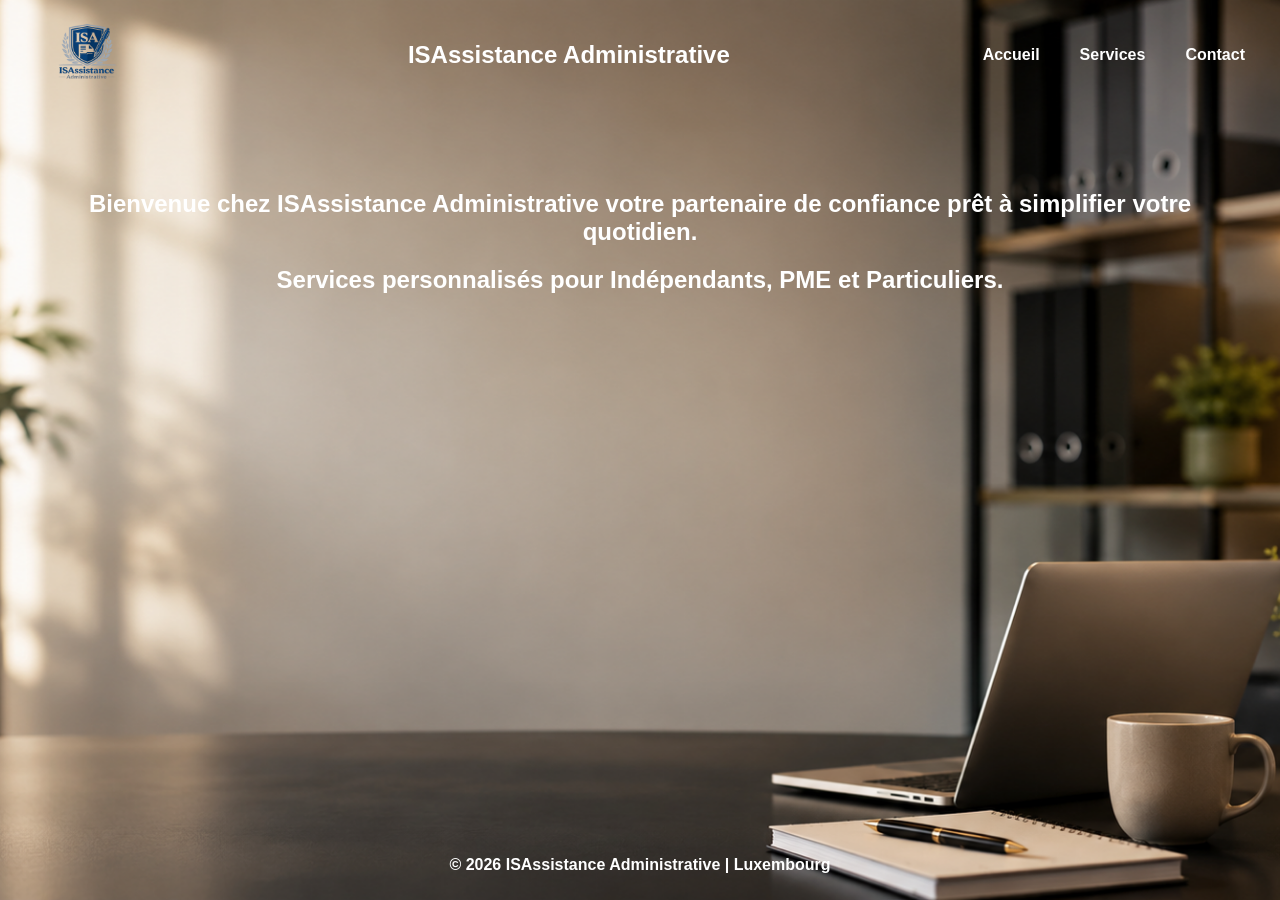
<file: index.html>
<!DOCTYPE html>
<html lang="fr">
<head>
<meta charset="UTF-8">
<meta name="description" content="ISAssistance Administrative propose des services d'assistance administrative pour Indépendants, PME et Particuliers au Luxembourg : gestion de documents, organisation et support administratif. ">
<meta name="keywords" content="ISAssistance, assistance administrative Luxembourg, indépendante Luxembourg, aide administrative, gestion administrative Luxembourg">
<title>ISAssistance Administrative | Assistance administrative au Luxembourg pour indépendants, PME et particuliers</title>
<meta property="og:title" content="ISAssistance Admninistrative">
<meta property="og:description" content="Services d'assistance administrative pour Indépendants, PME et Particuliers au Luxembourg.">
<meta property="og:type" content="website">
<meta property="og:url" content="https://admin-assist.lu">
<script type="application/ld+json">
{
"@context": "https://schema.org",
"@type":"LocalBusiness",
"name":"ISAssistance Administrative",
"url":"https://admin-assist.lu",
"description":"Services d'assistance administrative pour Indépendants, PME et Particuliers au Luxembourg",
"areaServed":"Luxembourg"
}
</script>
<link rel="stylesheet" href="style.css">
</head>
  
<body class="accueil">

<header>
<div class="container">

<img src="logo-isa.png" alt="ISAssistance Administrative" class="logo">
  
<h1>ISAssistance Administrative</h1>
<nav>
<a href="index.html" class="btn">Accueil</a>
<a href="services.html" class="btn">Services</a>
<a href="contact.html" class="btn">Contact</a>
</nav>
</div>
</header>

<main>
<section class="hero">

  

  
<h2>Bienvenue chez ISAssistance Administrative votre partenaire de confiance prêt à simplifier votre quotidien.</h2>

<h2>Services personnalisés pour Indépendants, PME et Particuliers.</h2> 




  
<p></p>
</section>

<section class="features">
<h3></h3>
<ul>


</ul>
</section>
</main>

<footer>
<p>© 2026 ISAssistance Administrative | Luxembourg</p>
</footer>

</body>
</html>
</file>
<file: style.css>
body { 
margin:0; 
font-family: Arial, sans-serif; 
background-size: cover; 
background-position: center;
background-repeat: no-repeat;
background-attachment: fixed;
color: white;
}
main{
background: transparent;
padding:20px;
border-radius:10px;
}
header { background:transparent; color:white; position:fixed; width:100%; top:0; left:0; z-index:1000; }
header .container { 
display:flex;
align-items:center;
justify-content:space-between;
padding:10px 20px;
}

header h1{
margin-left:10px;
}
header h1 { margin:0; font-size:24px; }
nav { display:flex; gap:10px; }
.btn { text-decoration:none; color:white; padding:8px 15px; background:transparent; border-radius:4px; font-weight:bold; }
.btn:hover { background:#003366; }
.btn-primary { background:#ff9900; color:white; }
.btn-primary:hover { background:#cc7a00; }
main { padding:100px 20px 20px; }
section.hero { text-align:center;
background:tranparent;
padding: 40px;
border-radius: 10px;
}

section.hero img { margin-top:20px; max-width:100%; height:auto; }
section.features, section.services, section.contact { margin-top:40px; }
section.features ul, section.services ul { list-style-type: disc; margin-left:20px; }
form input, form textarea { width:100%; padding:10px; margin:5px 0; border:1px solid #ccc; border-radius:4px; }
form button { padding:10px 20px; background:#0073e6; color:white; border:none; border-radius:4px; cursor:pointer; }
form button:hover { background:#004d99; }
footer { background:transparent; color:white; text-align:center; margin-top: 200px; padding:10px; margin-top:200px; }
.logo{
height:90px;
margin-right:15px;
}

html, body {
height: 100%;
}
body {
display: flex;
flex-direction: column;
}

.btn-primary {
display: none;
}

main {
flex: 1;
}

footer {
margin-top: auto;
text-align: center;
color: white;
padding: 10px;
}

.accueil{
background-image:url("fond-accueil.png");
background-size:cover;
background-position:center;
background-attachment:fixed;
}

.services{
background-image:url("fond-services.png");
background-size:cover;
background-position:center;
background-attachment:fixed;
}

.contact{
background-image:url("fond-contact.png");
background-size:contain;
background-position:center;
background-attachment:fixed;
}

.contact-form{
margin-top:250px;
}

.contact header h1{
color:#003366;
}

.contact .btn{
color:#003366;
}

.services-text {
text-align;
color:white;
font-weight: bold;
font-size: 36px;
margin-top: 100px;
margin-bottom: 30px;
}

.services ul {
text-align;
color:white;
font-weight: bold;
list-style: none;
padding: 0;
font-size: 20px;
line-height: 2;
}

.services ul li {
margin-bottom: 10px;
}

main section {
margin-top: 30px;
}

footer p {
font-weight: bold;
text-align: center;
}
h1, h2, h3, p, li {
color: white;
}
</file>
